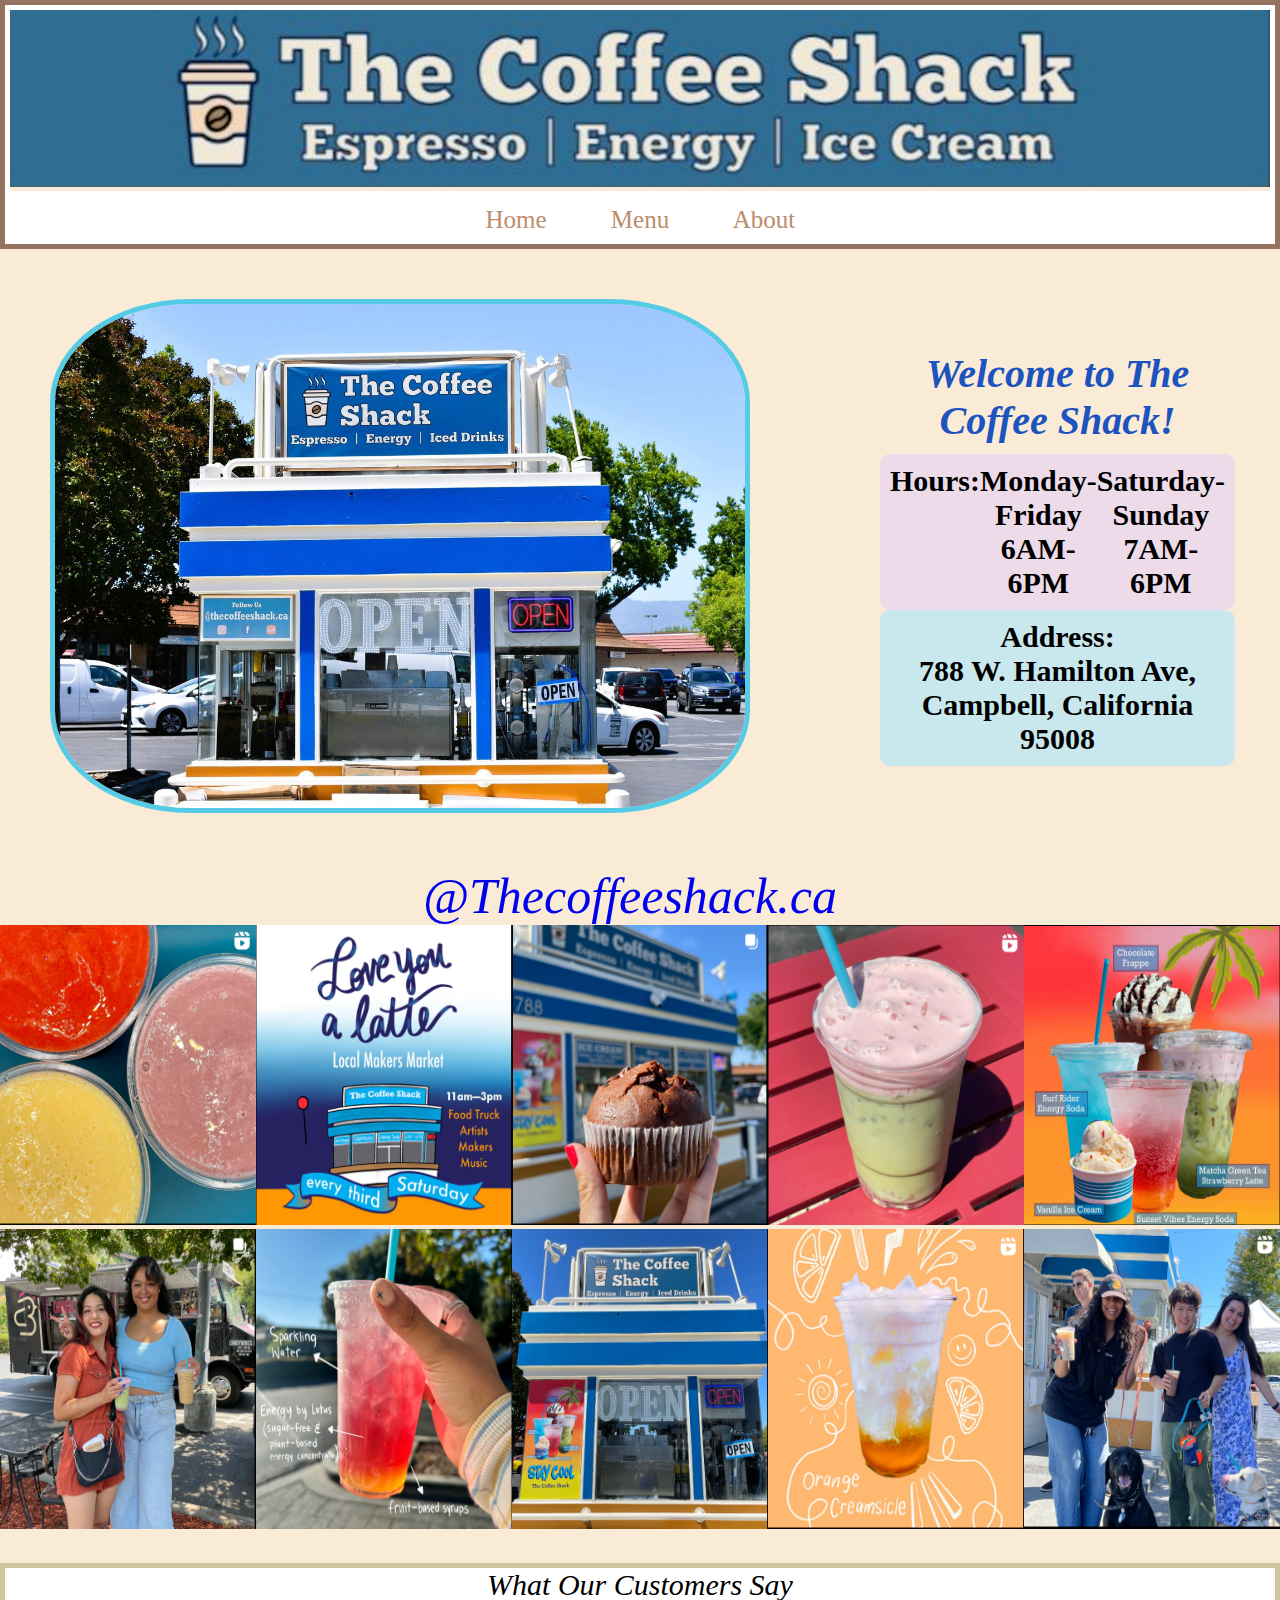
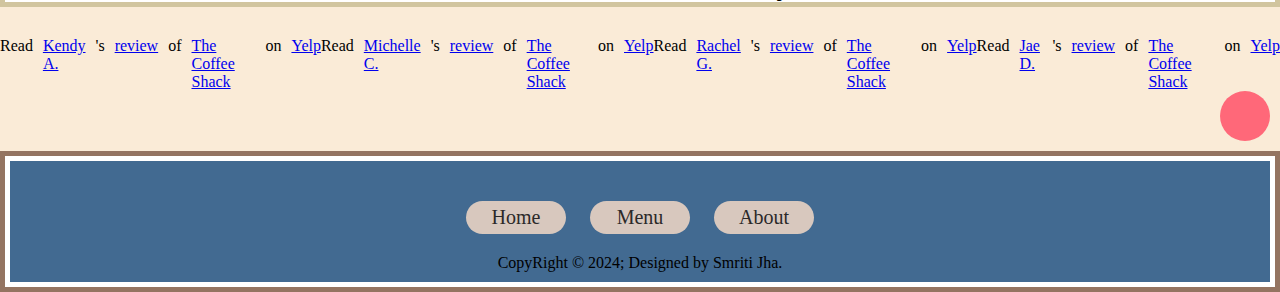
<file: index.html>
<!DOCTYPE html>
<html lang="en">

<head>
    <meta charset="UTF-8" />
    <meta name="viewport" content="width=device-width, initial-scale=1.0" />
    <title>The Coffee Shack</title>
    <link rel="stylesheet" href="styles.css">
    <link rel="stylesheet" href="https://cdnjs.cloudflare.com/ajax/libs/font-awesome/6.5.2/css/all.min.css" integrity="sha512-SnH5WK+bZxgPHs44uWIX+LLJAJ9/2PkPKZ5QiAj6Ta86w+fsb2TkcmfRyVX3pBnMFcV7oQPJkl9QevSCWr3W6A==" crossorigin="anonymous" referrerpolicy="no-referrer" />
</head>

<body>
    <div class="container">
        <header>
            <div class="header1">
                <div class="header2">
                    <img src="Images/banner.png" alt="">
                </div>
            </div>
        </header>

        <nav>
            <div class="menu">
                <ul>
                    <li><a href="index.html">Home</a></li>
                    <li><a href="menu.html">Menu</a></li>
                    <li><a href="about.html">About</a></li>

            </div>
            </ul>
    </div>
    </nav>

    <main>  
        <div class="intro-section">
                <div class="intro-pic">
                     <img src="Images/GP-KJeybEAM9eUc.jpg" alt="">
                </div>
                 <div class="intro-description">
                    <h1>
                        Welcome to The Coffee Shack!
                    </h1> 
                    <div class="hours">
                    <h2>
                        Hours:
                    </h2>
                    <h2>
                        Monday-Friday 6AM-6PM
                    </h2>
                    <h2>
                        Saturday-Sunday 7AM-6PM
                    </h2>
                    </div>
                    <div class="address">
                    <h2>
                        Address:
                    </h2>
                    <h2>
                        788 W. Hamilton Ave, Campbell, California 95008
                    </h2>
                </div>        
                </div>
        </div>
        <div class="instalogo">
            <div class="instatag">
            <a href="https://www.instagram.com/thecoffeeshack.ca?utm_source=ig_web_button_share_sheet&igsh=ZDNlZDc0MzIxNw==">@Thecoffeeshack.ca</a>
            </div>
            <div class="instaicon">
            <a href="https://www.instagram.com/thecoffeeshack.ca?utm_source=ig_web_button_share_sheet&igsh=ZDNlZDc0MzIxNw=="><i class="fa-brands fa-instagram"></i></a>
            </div>
        </div>
        <div class="instafeed-container">
            <div class="insta-posts">
                <a href=""><img src="Images/insta.png" alt=""></a>
            </div>
            <div class="insta-posts">
                <a href=""><img src="Images/flier.png" alt=""></a>
            </div>
            <div class="insta-posts">   
                <a href=""><img src="Images/muffin.png" alt=""></a>
            </div>
            <div class="insta-posts">     
                <a href=""><img src="Images/pic4.png" alt=""></a>
            </div>
            <div class="insta-posts">    
                <a href=""><img src="Images/drink.png" alt=""></a>
            </div>
            <div class="insta-posts">
                <a href=""><img src="Images/pic.png" alt=""></a>
            </div>
            <div class = "insta-posts">
                <a href=""><img src="Images/pic3.png" alt=""></a>
            </div>
            <div class="insta-posts">
                <a href=""><img src="Images/pic5.png" alt=""></a>
            </div>
            <div class="insta-posts">
                <a href=""><img src="Images/cream.png" alt=""></a>
            </div>
            <div class="insta-posts">
                <a href=""><img src="Images/pic2.png" alt=""></a>
            </div>
        </div>  
    </div>
        <div class="yelp-header">
        <a href="https://www.yelp.com/biz/the-coffee-shack-campbell">What Our Customers Say</a>
        </div>
        <div class="yelp-container">
            <div class="yelp">
                <span class="yelp-review" data-review-id="kLLodRR6YsTVh4FGXAv2Zg" data-hostname="www.yelp.com">Read <a href="https://www.yelp.com/user_details?userid=m4iGKo5f5xWAKJKYjKmWPw" rel="nofollow noopener">Kendy A.</a>'s <a href="https://www.yelp.com/biz/the-coffee-shack-campbell?hrid=kLLodRR6YsTVh4FGXAv2Zg" rel="nofollow noopener">review</a> of <a href="https://www.yelp.com/biz/iTpX4qiHMSeVSUs520icWg" rel="nofollow noopener">The Coffee Shack</a> on <a href="https://www.yelp.com" rel="nofollow noopener">Yelp</a><script src="https://www.yelp.com/embed/widgets.js" type="text/javascript" async></script></span>
            </div>

            <div class="yelp">
                <span class="yelp-review" data-review-id="WIJMKeR9HxXgz2aGiPhbDw" data-hostname="www.yelp.com">Read <a href="https://www.yelp.com/user_details?userid=BdjZSswq0bAQawFtmnecoA" rel="nofollow noopener">Michelle C.</a>'s <a href="https://www.yelp.com/biz/the-coffee-shack-campbell?hrid=WIJMKeR9HxXgz2aGiPhbDw" rel="nofollow noopener">review</a> of <a href="https://www.yelp.com/biz/iTpX4qiHMSeVSUs520icWg" rel="nofollow noopener">The Coffee Shack</a> on <a href="https://www.yelp.com" rel="nofollow noopener">Yelp</a><script src="https://www.yelp.com/embed/widgets.js" type="text/javascript" async></script></span>            
            </div>

            <div class="yelp">
                <span class="yelp-review" data-review-id="yCIiPfVyF-52qFjgf9rNGg" data-hostname="www.yelp.com">Read <a href="https://www.yelp.com/user_details?userid=Kf3VgIOiniehIcHW_k5beg" rel="nofollow noopener">Rachel G.</a>'s <a href="https://www.yelp.com/biz/the-coffee-shack-campbell?hrid=yCIiPfVyF-52qFjgf9rNGg" rel="nofollow noopener">review</a> of <a href="https://www.yelp.com/biz/iTpX4qiHMSeVSUs520icWg" rel="nofollow noopener">The Coffee Shack</a> on <a href="https://www.yelp.com" rel="nofollow noopener">Yelp</a><script src="https://www.yelp.com/embed/widgets.js" type="text/javascript" async></script></span>            
            </div>
            <div class="yelp">
                <span class="yelp-review" data-review-id="8FOMHSUz3tDzNHPW3C4AIg" data-hostname="www.yelp.com">Read <a href="https://www.yelp.com/user_details?userid=oUYqCfxRvY4yateQ8D_tgQ" rel="nofollow noopener">Jae D.</a>'s <a href="https://www.yelp.com/biz/the-coffee-shack-campbell?hrid=8FOMHSUz3tDzNHPW3C4AIg" rel="nofollow noopener">review</a> of <a href="https://www.yelp.com/biz/iTpX4qiHMSeVSUs520icWg" rel="nofollow noopener">The Coffee Shack</a> on <a href="https://www.yelp.com" rel="nofollow noopener">Yelp</a><script src="https://www.yelp.com/embed/widgets.js" type="text/javascript" async></script></span>
            </div>
        </div> 
        <div class="arrow">
        <a href="https://www.yelp.com/biz/the-coffee-shack-campbell"><i class="fa-solid fa-arrow-right"></i></a>
        </div>
    </div>
    </main> 
</body>
<div class="footer">
    <footer>

    <div class="footercontainer">
       

        <div class="socialicons">
            <a href="https://www.instagram.com/thecoffeeshack.ca/"><i class="fa-brands fa-instagram"></i></a>
            <a href="https://www.yelp.com/biz/the-coffee-shack-campbell"><i class="fa-brands fa-yelp"></i></a>
            <a href=""><i class="fa-brands fa-facebook"></i></a>
            <a href="mailto:info@thecoffeeshack.net"><i class="fa-solid fa-envelope"></i></a>
            <a href="https://www.google.com/maps/dir//coffee+shack+maps/data=!4m6!4m5!1m1!4e2!1m2!1m1!1s0x808e35006ef3fbbb:0xe8535c43ec63caf6?sa=X&ved=1t:3061&ictx=111"><i class="fa-solid fa-location-dot"></i></a>
        </div>

        <div class="footermenu">
            <ul>
                <li><a href="index.html">Home</a></li>
                <li><a href="menu.html">Menu</a></li>
                <li><a href="about.html">About</a></li>
            </ul>
        </div>

        <div class="footerbottom">
            <p>
                CopyRight &copy; 2024; Designed by Smriti Jha.
            </p>
        </div>
    </div>
</footer>
</div>
</html>
</file>
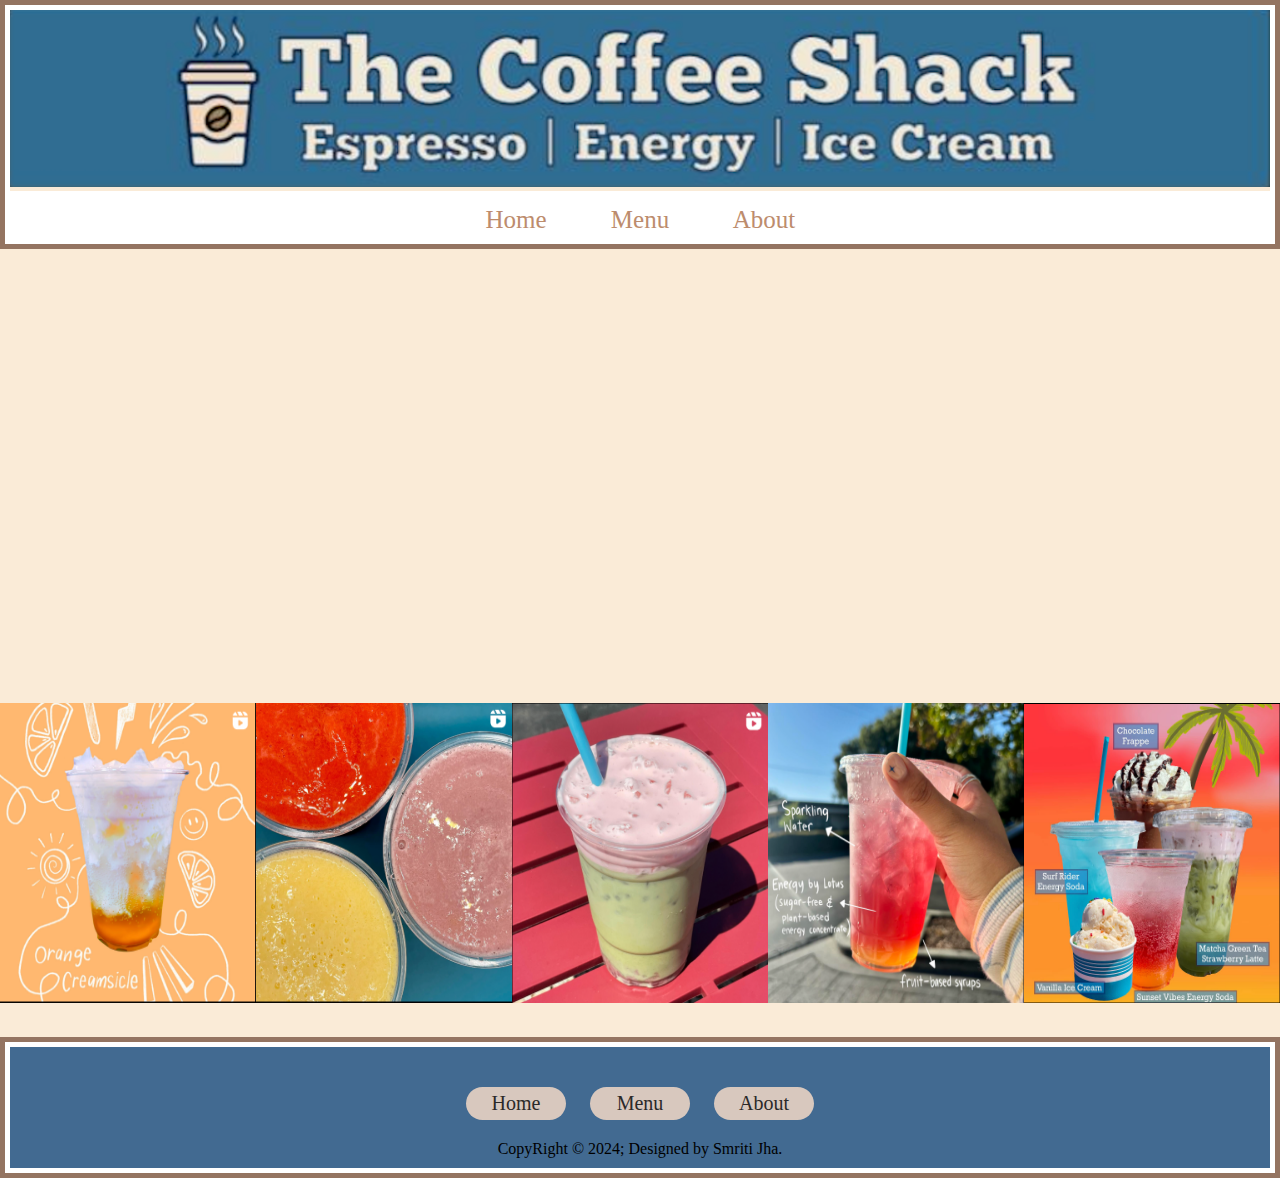
<file: about.html>
<!DOCTYPE html>
<html lang="en">
<head>
    <meta charset="UTF-8">
    <meta name="viewport" content="width=device-width, initial-scale=1.0">
    <title>Document</title>
    <link rel="stylesheet" href="styles.css">
    <link rel="stylesheet" href="https://cdnjs.cloudflare.com/ajax/libs/font-awesome/6.5.2/css/all.min.css" integrity="sha512-SnH5WK+bZxgPHs44uWIX+LLJAJ9/2PkPKZ5QiAj6Ta86w+fsb2TkcmfRyVX3pBnMFcV7oQPJkl9QevSCWr3W6A==" crossorigin="anonymous" referrerpolicy="no-referrer" />

</head>
<body>
    <body>
        <div class="container">
            <header>
            <div class="header1">
                <div class="header2">
                    <img src="Images/banner.png" alt="">
                </div>
            </div>          
            </header>
            <nav>
                <div class="menu">
                    <ul>
                        <li><a href="index.html">Home</a></li>
                        <li><a href="menu.html">Menu</a></li>
                        <li><a href="about.html">About</a></li>
                    </ul>
                </div>
            </nav>
        </div>
        <div class="maps">
        <iframe src="https://www.google.com/maps/embed?pb=!1m18!1m12!1m3!1d3174.0533848336754!2d-121.96604948868803!3d37.293868571994054!2m3!1f0!2f0!3f0!3m2!1i1024!2i768!4f13.1!3m3!1m2!1s0x808e35006ef3fbbb%3A0xe8535c43ec63caf6!2sThe%20Coffee%20Shack!5e0!3m2!1sen!2sus!4v1721287527646!5m2!1sen!2sus" width="600" height="450" style="border:0;" allowfullscreen="" loading="lazy" referrerpolicy="no-referrer-when-downgrade"></iframe>
        </div>

        <div class="instafeed-container">
            <div class="insta-posts">
                <a href=""><img src="Images/cream.png" alt=""></a>
            </div>
            <div class="insta-posts">
                <a href=""><img src="Images/insta.png" alt=""></a>
            </div>
            <div class="insta-posts">   
                <a href=""><img src="Images/pic4.png" alt=""></a>
            </div>
            <div class="insta-posts">     
                <a href=""><img src="Images/pic3.png" alt=""></a>
            </div>
            <div class="insta-posts">    
                <a href=""><img src="Images/drink.png" alt=""></a>
            </div>

        </div>
        </body>
        <div class="footer">
            <footer>
    
            <div class="footercontainer">
               
    
                <div class="socialicons">
                    <a href="https://www.instagram.com/thecoffeeshack.ca/"><i class="fa-brands fa-instagram"></i></a>
                    <a href="https://www.yelp.com/biz/the-coffee-shack-campbell"><i class="fa-brands fa-yelp"></i></a>
                    <a href=""><i class="fa-brands fa-facebook"></i></a>
                    <a href="mailto:info@thecoffeeshack.net"><i class="fa-solid fa-envelope"></i></a>
                    <a href="https://www.google.com/maps/dir//coffee+shack+maps/data=!4m6!4m5!1m1!4e2!1m2!1m1!1s0x808e35006ef3fbbb:0xe8535c43ec63caf6?sa=X&ved=1t:3061&ictx=111"><i class="fa-solid fa-location-dot"></i></a>
                </div>
    
                <div class="footermenu">
                    <ul>
                        <li><a href="index.html">Home</a></li>
                        <li><a href="menu.html">Menu</a></li>
                        <li><a href="about.html">About</a></li>
                    </ul>
                </div>
        
                <div class="footerbottom">
                    <p>
                        CopyRight &copy; 2024; Designed by Smriti Jha.
                    </p>
                </div>
            </div>
        </footer>
        </div>
</html>
</file>
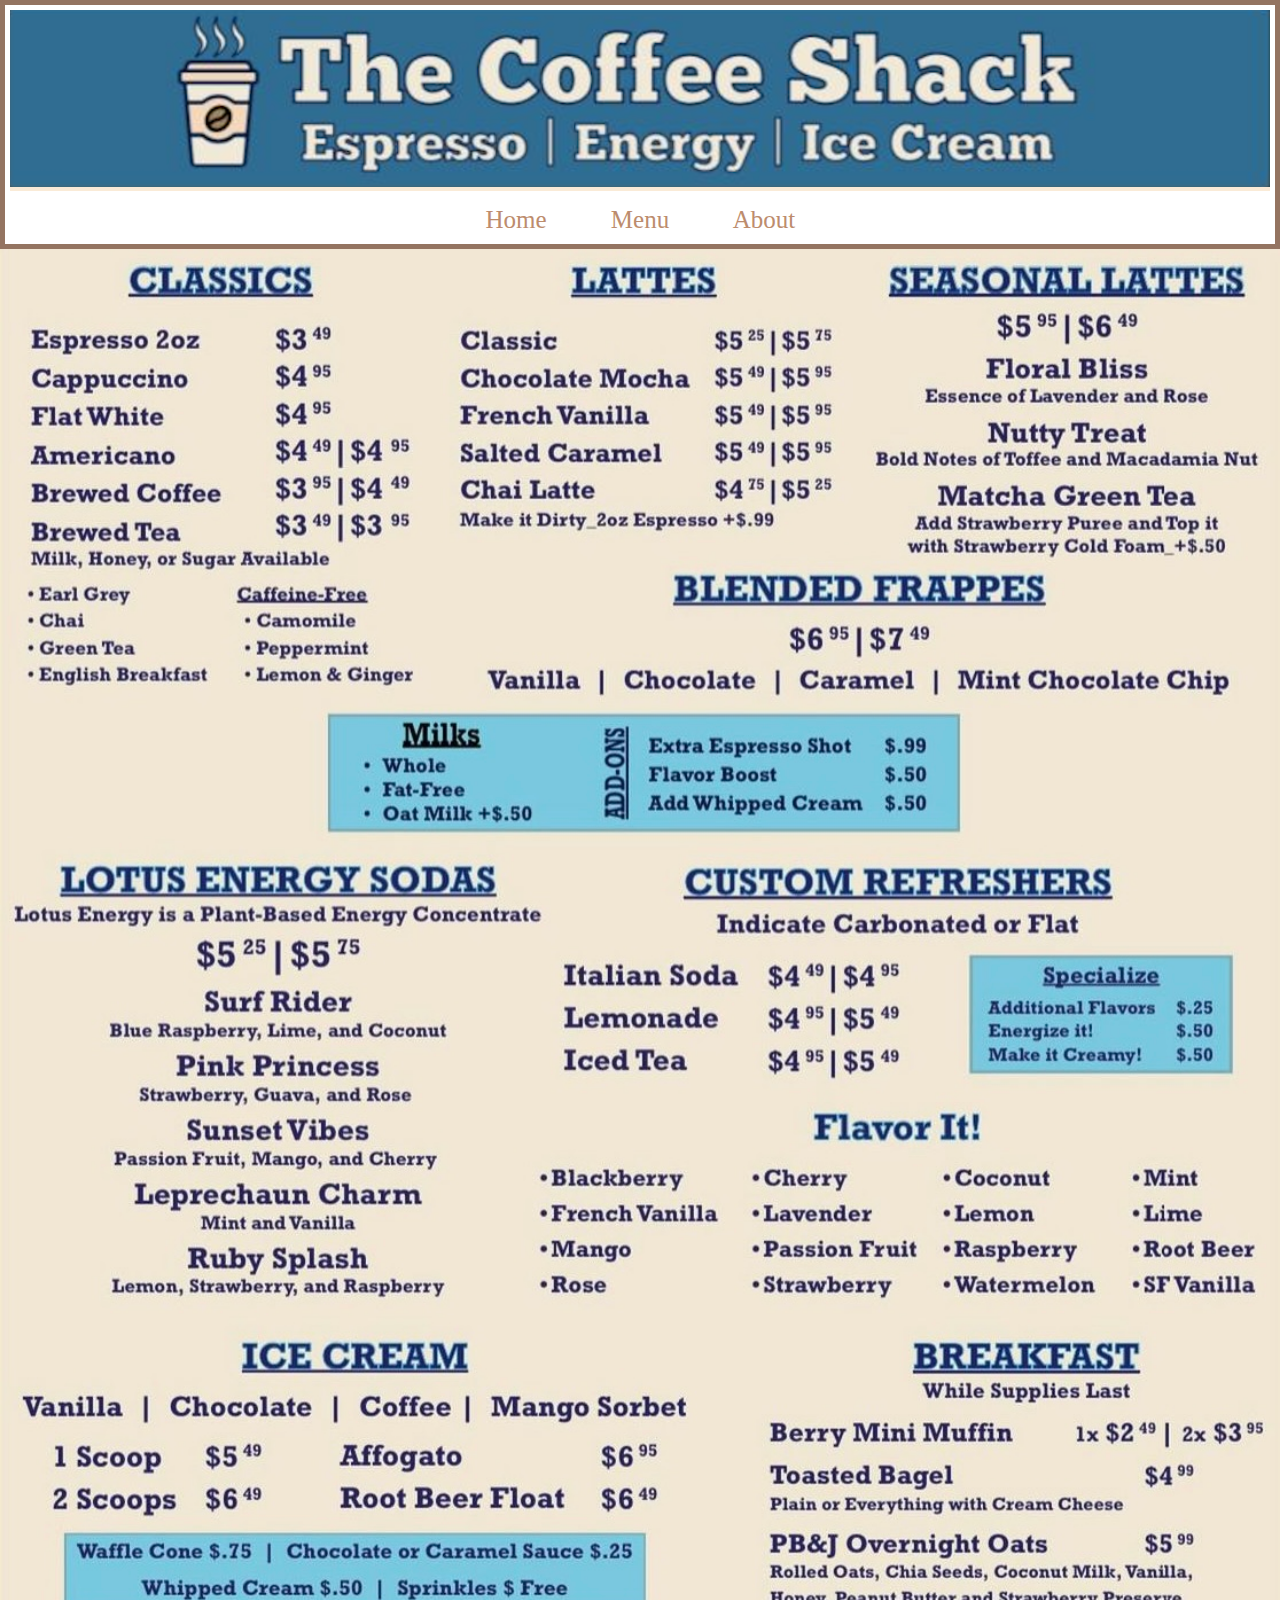
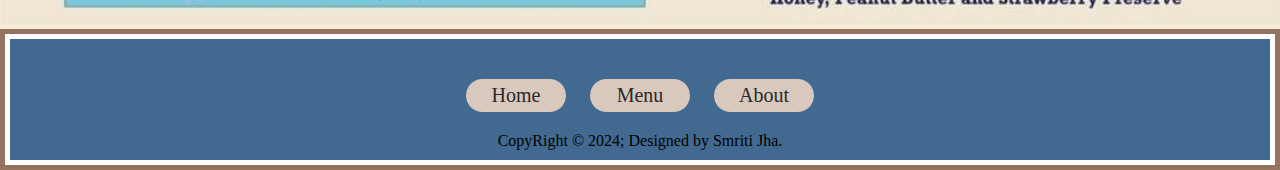
<file: menu.html>
<!DOCTYPE html>
<html lang="en">
<head>
    <meta charset="UTF-8">
    <meta name="viewport" content="width=device-width, initial-scale=1.0">
    <title>Document</title>
    <link rel="stylesheet" href="styles.css">
    <link rel="stylesheet" href="https://cdnjs.cloudflare.com/ajax/libs/font-awesome/6.5.2/css/all.min.css" integrity="sha512-SnH5WK+bZxgPHs44uWIX+LLJAJ9/2PkPKZ5QiAj6Ta86w+fsb2TkcmfRyVX3pBnMFcV7oQPJkl9QevSCWr3W6A==" crossorigin="anonymous" referrerpolicy="no-referrer" />

</head>
    <div class="container"></div>
<header> 
    <div class="header1">
        <div class="header2">
            <img src="Images/banner.png" alt="">
        </div>
    </div>  
    <nav>
        <div class="menu">
            <ul>
                <li><a href="index.html">Home</a></li>
                <li><a href="menu.html">Menu</a></li>
                <li><a href="about.html">About</a></li>
            </ul>
        </div>
    </nav>
</header>

<body>
    <img src="Images/IMG_6993.jpg" alt="">

    <div class="footer">
        <footer>

        <div class="footercontainer">
           

            <div class="socialicons">
                <a href="https://www.instagram.com/thecoffeeshack.ca/"><i class="fa-brands fa-instagram"></i></a>
                <a href="https://www.yelp.com/biz/the-coffee-shack-campbell"><i class="fa-brands fa-yelp"></i></a>
                <a href=""><i class="fa-brands fa-facebook"></i></a>
                <a href="mailto:info@thecoffeeshack.net"><i class="fa-solid fa-envelope"></i></a>
                <a href="https://www.google.com/maps/dir//coffee+shack+maps/data=!4m6!4m5!1m1!4e2!1m2!1m1!1s0x808e35006ef3fbbb:0xe8535c43ec63caf6?sa=X&ved=1t:3061&ictx=111"><i class="fa-solid fa-location-dot"></i></a>
            </div>

            <div class="footermenu">
                <ul>
                    <li><a href="index.html">Home</a></li>
                    <li><a href="menu.html">Menu</a></li>
                    <li><a href="about.html">About</a></li>
                </ul>
            </div>
    
            <div class="footerbottom">
                <p>
                    CopyRight &copy; 2024; Designed by Smriti Jha.
                </p>
            </div>
        </div>
    </footer>
    </div>
</body>
</html>
</file>
<file: styles.css>
*{
    margin: 0%;
    padding: 0%;
    box-sizing: border-box;
}
.container {
    margin: 0;
    border: 0px solid rgb(189, 140, 109) ;
    padding: 0px;
    margin: auto;
}

.headerWhite{
    background: rgb(59, 123, 188);
    text-align: center;
    font-size: 30px;
    border-radius: 0px;
    border: 5px solid white;
}

.header1 {
    border: 5px solid rgb(148, 116, 97);
    border-bottom: 0;
}
.header2 {
    border: 5px solid white
}

.header2 img{
    max-width: 100%;
    margin: 0;
}
body{
    margin: 0;
    padding: 0;
    background-color: antiquewhite;

}

.socials img{
    width: 100px;
    margin: 0px;
    border-radius: 1px;
}


ul{
    text-align: center;
    list-style-type: none;
    margin: 0;
    padding: 0px;
}

li{
    margin: 10px;
    width: 100px;
    display: inline-block;   
}
li a{
    color: rgb(189, 140, 109);
    text-decoration: none;
    font-weight:500;
    font-size: 25px;

}
nav{
    background-color: rgb(255, 255, 255);
    border: 5px solid rgb(148, 116, 97);
    border-top: 0;
    
}
footer{
    display: flex;
    border: 5px solid white;
    background-color: rgb(66, 106, 145);
    margin: 0%;
    max-width: 100%;
    padding: 0px;
    
}
.footer{
    border: 5px solid rgb(148, 116, 97);
}

.footermenu {
    border-radius: 10px;
    width: 100%;
}

.footermenu ul{
    text-align: center;
}

.footermenu li{
    background-color: rgb(216, 200, 190);
    padding: 5px;
    margin: 10px;
    border-radius: 1000px;
}

.footermenu li a{
    color: rgb(43, 41, 41);
    font-size: 20px;
}

.footercontainer{
    margin: 0;
    border: 0px solid rgb(189, 140, 109);
    padding: 0px;
    margin: auto;
}

.footerbottom p{
    padding: 10px;
    text-align: center;

}
.hours {
    display: flex;
    justify-content: right;
}

.socialicons {
    color: white;
    display: flex;
    justify-content: center;
    align-items: center;
    padding-top: 10px;
    gap: 10px;
}

.socialicons a{
    text-decoration: none;
    border-radius: 50%;
    margin: 10px;
    display: flex;
    justify-content: center;
    align-items: center;
}

.socialicons a i{
   color: white;
   font-size: 30px;
}

main h1{
  color: rgb(29, 83, 190) ;
  text-align: center;
}

img{
    border: 0;
    margin: 0%;
    width: 100%;
    border: 0px solid rgb(189, 140, 109) ;
}
.container{
    margin: auto;
    padding: 0px;
    border: 0px solid rgb(189, 140, 109) ;
}

.instafeed-container{
    display: flex;
    flex-wrap: wrap;  
    gap: 0px;
    padding-bottom: 30px;
    background-color: antiquewhite
}

.insta-posts{
    flex: 20%;
}

.insta-posts img{
    max-width: 100%;
    height: 300px
}

.maps iframe{
    width: 100%;
}
.yelp-container{
    padding-top: 30px;
    display: flex;
    background-color: antiquewhite;
    max-width: 100%;
    justify-content: center;
    
}
.yelp{
    max-width: 100%;
    flex: auto;
}       
.yelp-review{
    flex: 20%;
    display: flex;
    box-sizing: border-box;
    gap: 10px;
}
.yelp-header{
    text-align: center;
    background-color: rgb(255, 255, 255);
    border: 5px solid rgb(209, 197, 159) ;
}
.yelp-header a{
    text-decoration: none;
    font-size: 30px;
    color: black;
    font-style: italic;
}
.arrow{
   display: flex;
   justify-content: right;
   padding-bottom: 10px;
   padding-right: 10px;
}
.arrow a{
   display: flex;
   text-decoration: none;
   background-color: rgb(255, 104, 121);
   color: rgb(255, 255, 255);
   font-size: 30px;
   width: 50px;
   height: 50px;
   border-radius: 100px;
}
.arrow i{
    display: flex;
    justify-content: center;
    align-items: center;
    width: 100%;
    height: 100%;
}
.intro-section{
    background-color: antiquewhite;
    display: flex;
    justify-content: space-between;
    align-items: center;
}
.intro-description{
    display: flex;
    justify-content: flex-end;
    align-items: center;
    width: 100%;
    max-width: 800px;
    flex-direction: column;
    padding: 80px;
}
.intro-description p{
    background-color: rgb(255, 255, 255);
    font-size: 25px;
    margin: 0;
    font-family: 'Times New Roman', Times, serif;
    line-height: 1.2;
}
.intro-description h1{
    font-size: 40px;
    margin-bottom: 10px;
    font-style: italic;
}
.intro-pic{
    padding: 50px;
    max-width: 100%;
}
.intro-pic img{
    width: 700px;
    border-radius: 20%;
    border: 5px solid rgb(86, 203, 230);
}
.hours h2{
    font-size: 30px;
    text-align: center;
}
.hours{
    background-color: rgb(237, 219, 234);
    padding: 10px;
    border-radius: 10px;
}
.address{
    background-color: rgb(201, 232, 238);
    text-align: center;
    padding: 10px;
    border-radius: 10px;

}
.address h2{
    font-size: 30px;
}
.instalogo{
    display: flex;
    align-items: center;
    justify-content: center;
    gap: 20px;
}
.instalogo a{
    text-decoration: none;
    font-size: 50px;
    font-style: italic;
}
.instaicon i{
   font-size: 50px;
   color: rgb(35, 157, 227);
   padding-top: 5px;
}
</file>
